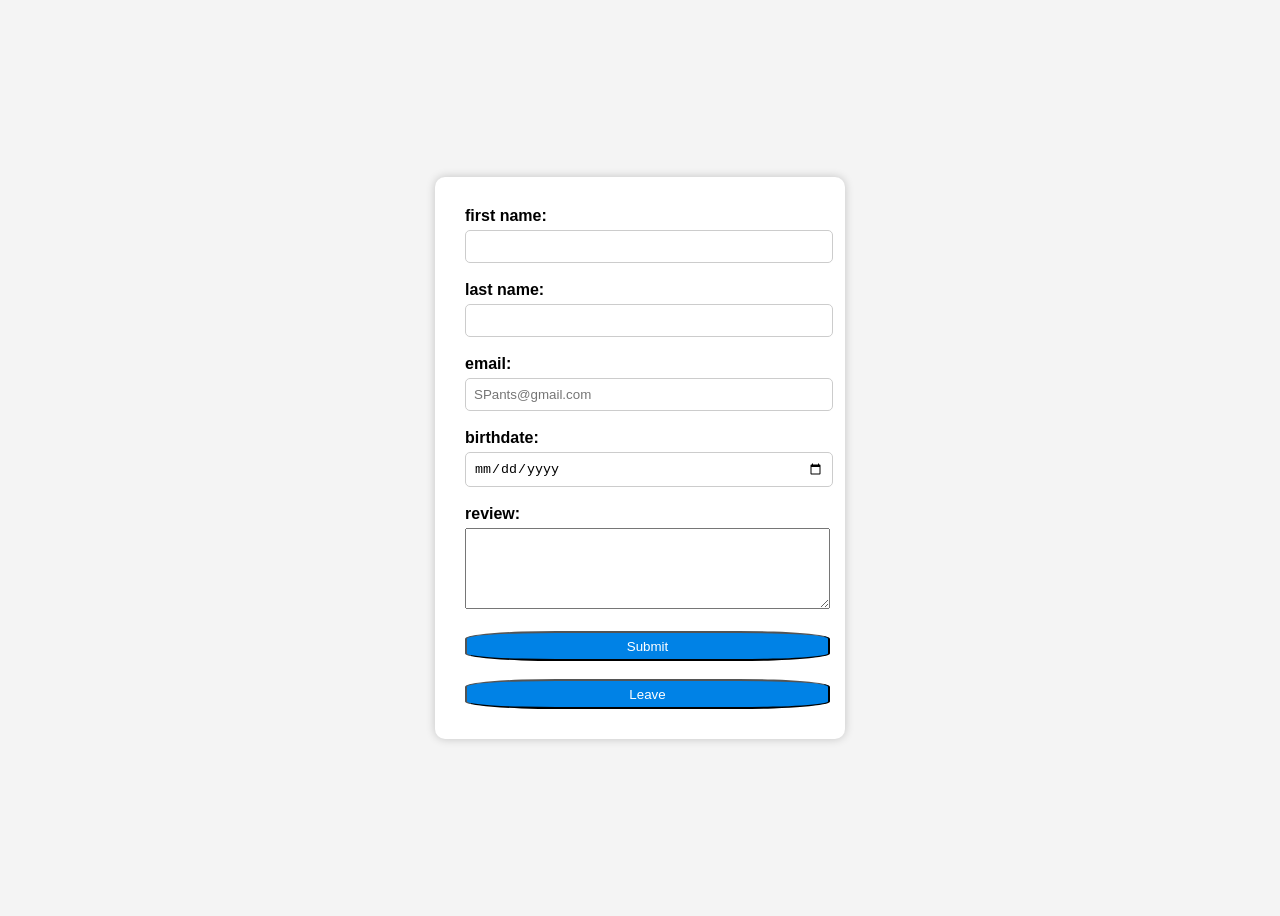
<file: teamplates/feedback.html>
<!DOCTYPE html>

<html>
<head>
    <title>My first website</title>
    <link rel="stylesheet" href="/static/feedback.css">
</head>
<body>
<div class="total">

<form id="feedbackForm">
    <div>
            <label for="fname">first name:</label>
            <input type="text" id="fname" name="fname" placeholder="" required>
        </div>

        <br>

        <div>
            <label for="lname">last name:</label>
            <input type="text" id="lname" name="lname" placeholder="" required>
        </div>

        <br>

        <div>
            <label for="email">email:</label>
            <input type="email" id="email" name="email" placeholder="SPants@gmail.com">
        </div>

        <br>

        <div>
            <label for="bdate">birthdate:</label>
            <input type="date" id="bdate" name="bdate">
        </div>
    
        <br>

        <div>
            <label for="reivew">review:</label>
            <textarea class="review" name="review" rows="5" cols="43" required></textarea>
        </div>

        <br>

        <div class="buttons">
            <div>
                <button id="Submit">Submit</button>
            </div>
    
            <br>
    
            <div>
                <button class="leave"onclick="window.location.href='{{ url_for('reviews_page') }}'">Leave</button>
            </div>            
        </div>

</form>
</div>

<script src="/static/feedback.js"></script>
</body>
</html>
</file>
<file: static/feedback.css>
body{
    font-family: Arial, sans-serif;
    background-color: #f4f4f4;
    display:flex;
    justify-content:center;
    align-items:center;
    height:100vh;
}  

form{
    background:white;
    padding:30px;
    border-radius:10px;
    width:350px;
    box-shadow:0 0 10px rgba(0,0,0,0.2);
}

label{
   display:block;
   margin-bottom:5px;
   font-weight:bold;
}

input, select{
   width:100%;
   padding:8px;
   border-radius:5px;
   border:1px solid #ccc;
}

#Submit {
    height: 30px;
    width: 365px;
    color: white;
    background: #0082e6;
    border-radius: 25%;
    border-color: none ;
}

.leave {
    height: 30px;
    width: 365px;
    color: white;
    background: #0082e6;
    border-radius: 25%;
    border-color: none ;
}

.leave:hover {
    transition: 0.2s;
    background: #1b9bff;
}

#Submit:hover {
    transition: 0.2s;
    background: #1b9bff;
}
</file>
